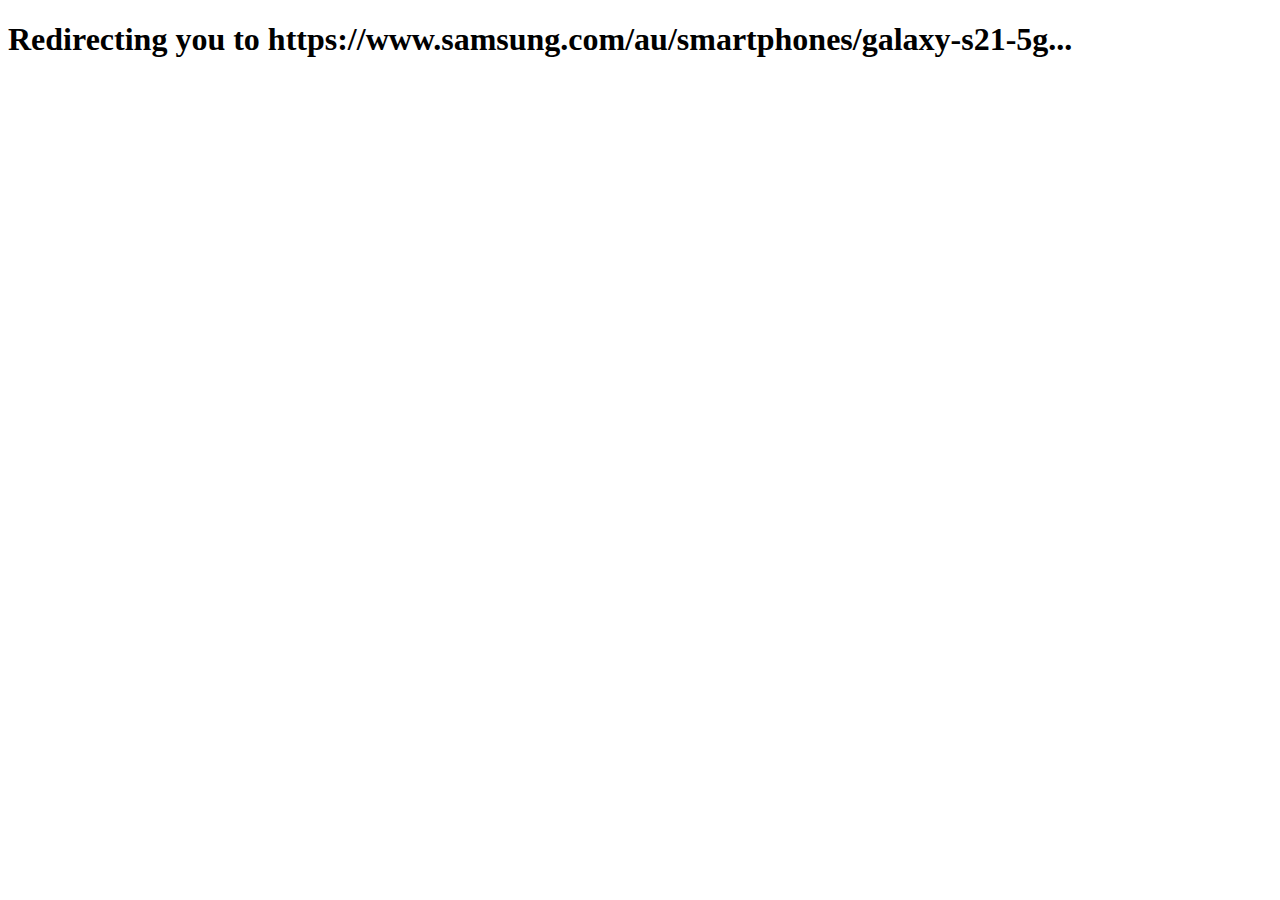
<file: s21.html>
<!DOCTYPE html>
<html>
<head>
<title>Discord</title>
<h1>Redirecting you to https://www.samsung.com/au/smartphones/galaxy-s21-5g...
<meta http-equiv="refresh" content="2;
URL='https://www.samsung.com/au/smartphones/galaxy-s21-5g/'" />
</head>
<body>
</body>
</html>
</file>
